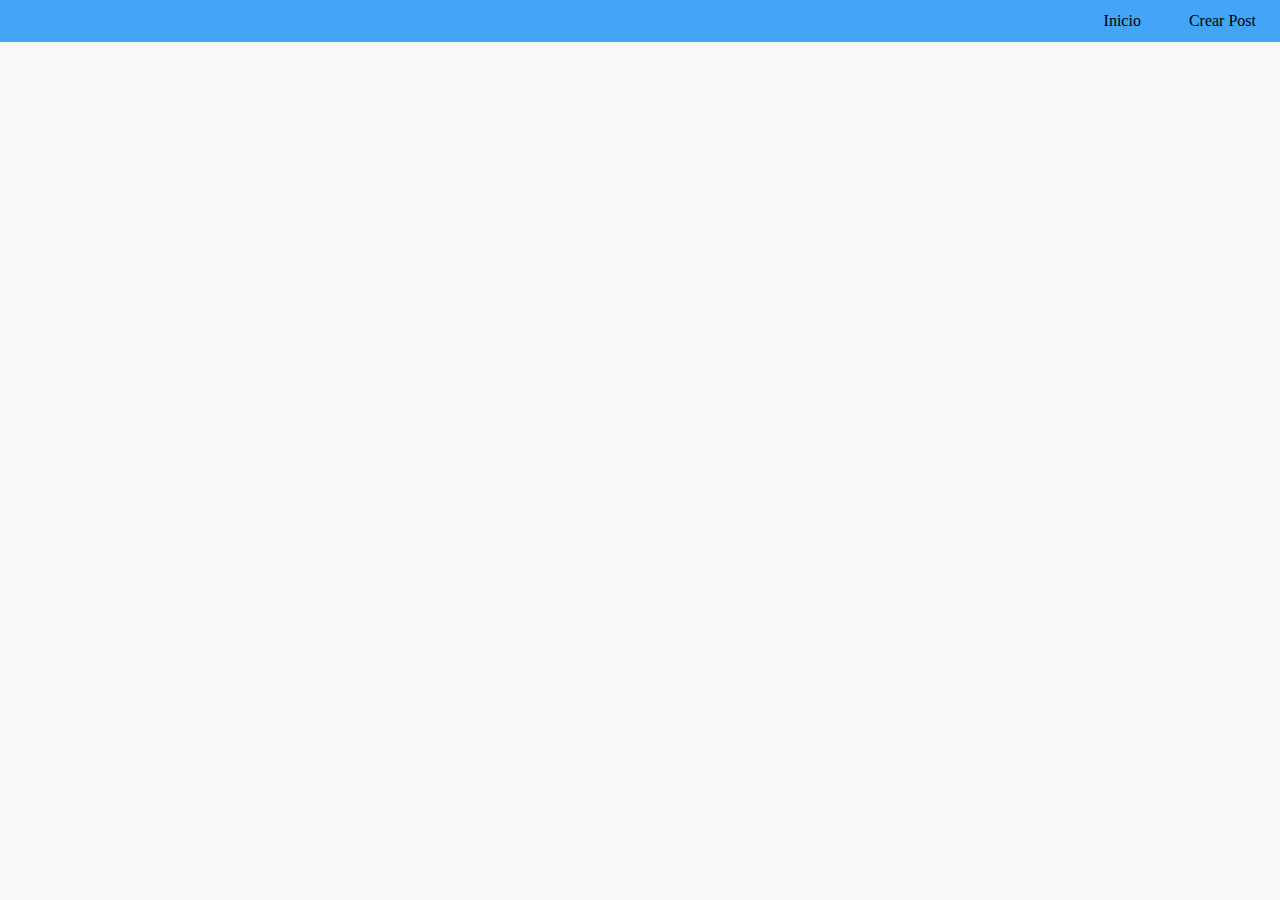
<file: index.html>
<!DOCTYPE html>
<html lang="es" ng-app="FinalApp">
<head>
	<meta charset="UTF-8">
	<title>Prueba final css</title>

	<link rel="stylesheet" href="estilos.css">

	<script src="angular.min.js"></script>
	<script src="jquery-1.11.3.min.js"></script>
	<script src="angular-resource.min.js"></script>
	<script src="angular-route.min.js"></script>

	<script src="app.js"></script>
	<script src="services.js"></script>
	<script src="controllers.js"></script>

	<meta name="viewport" content="width=device-width, initial-scale=1.0">

</head>
<body>
	
	<nav>
		<ul>
			<li><a href="#/posts/new">Crear Post</a></li>
			<li><a href="#/">Inicio</a></li>
		</ul>
	</nav>


	<div class="container" ng-view>

	</div>
</body>
</html>
</file>
<file: estilos.css>
*{
	padding: 0;
	margin: 0;
	box-sizing: border-box;
	font-family: Segoe UI;
	font-size: 1em;
	color: #000;
}

body{
	background-color: #fafafa;
}

ul{
	background-color: #42a5f5;
	width: 100%;
	float: left;
}

li{
	list-style: none;
	display: inline-block;
	float: right;
	padding: 12px;
}

li:hover{
	background-color: #0288d1;
}

a{
	text-decoration: none;
	height: 100%;
	padding: 12px;
}

.container{
	width: 100%;
	 padding-top: 64px;
}

.box{
	width: 80%;
	margin: 0 auto;
	padding: 15px;
	 text-align: justify;
	 background-color: white;
	 box-shadow: 0px 0px 5px #9e9e9e;
	 -moz-box-shadow: 0px 0px 5px #9e9e9e;
	 -webkit-box-shadow: 0px 0px 5px #9e9e9e;
	 margin-bottom: 20px;
	 padding-bottom: 20px;
}

.box a{
	font-weight: bold;
	background-color: #00bcd4;
	 box-shadow: 0px 0px 5px #9e9e9e;
	 -moz-box-shadow: 0px 0px 5px #9e9e9e;
	 -webkit-box-shadow: 0px 0px 5px #9e9e9e;
	 margin-right:  15px;
	 cursor: pointer;
}
</file>
